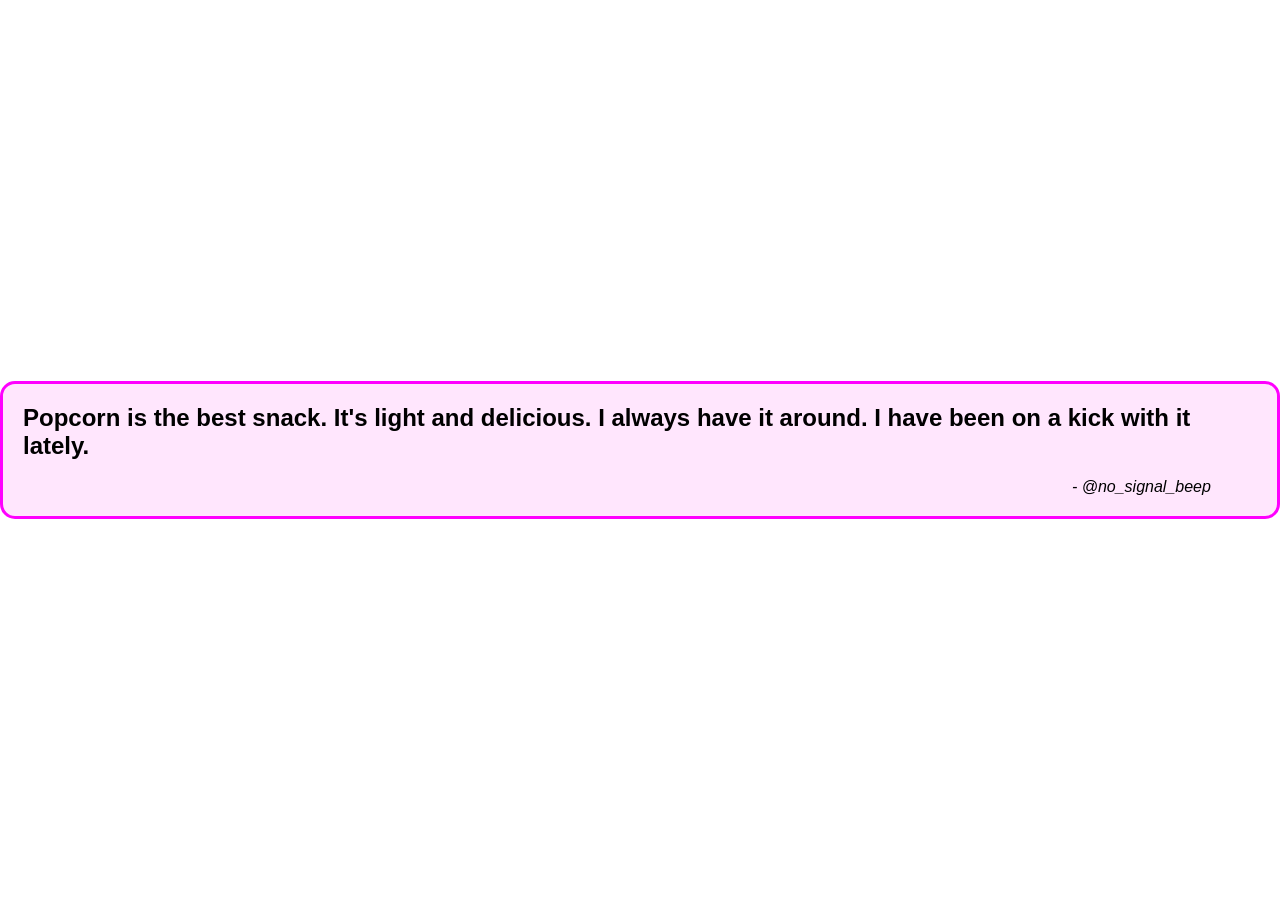
<file: popcorn.html>
<!DOCTYPE html>
<html>
<head>
	<meta charset="utf-8">
	<meta name="viewport" content="width=device-width, initial-scale=1">
	<title>Pop Corn</title>

	<meta property="og:title" content="popcorn is the best snack">
    <meta property="og:description" content="Or at least thats what no signal beep says !!!">
    <meta property="og:image" content="https://aadeshkoirala.com.np/images/nsb.jpg">
    <meta property="og:image" content="https://via.placeholder.com/1200x630.png">
    <meta property="og:locale" content="en-us" data-next-head=""/>
    <meta property="og:type" content="website">

	<style>
		*{
			margin: 0;
			box-sizing: border-box;
		}

		body{
			min-height: 100vh;
			background-image: url('https://aadeshkoirala.com.np/images/popcorn.jpg');
			display: flex;
			justify-content: center;
			align-items: center;
		}

		.card{
			padding: 20px;
			border: 3px magenta solid;
			border-radius: 15px;
			background: #FFE6FD;
			font-family: sans-serif;
		}

		.card h2{

		}

		.card em{
			margin-left: 85%;
		}


	</style>
</head>
<body>
	<div class="card">
		<h2>Popcorn is the best snack. It's light and delicious. I always have it around. I have been on a kick with it lately.</h2>
		<br>
		<em> - @no_signal_beep</em>
	</div>
</body>
</html>
</file>
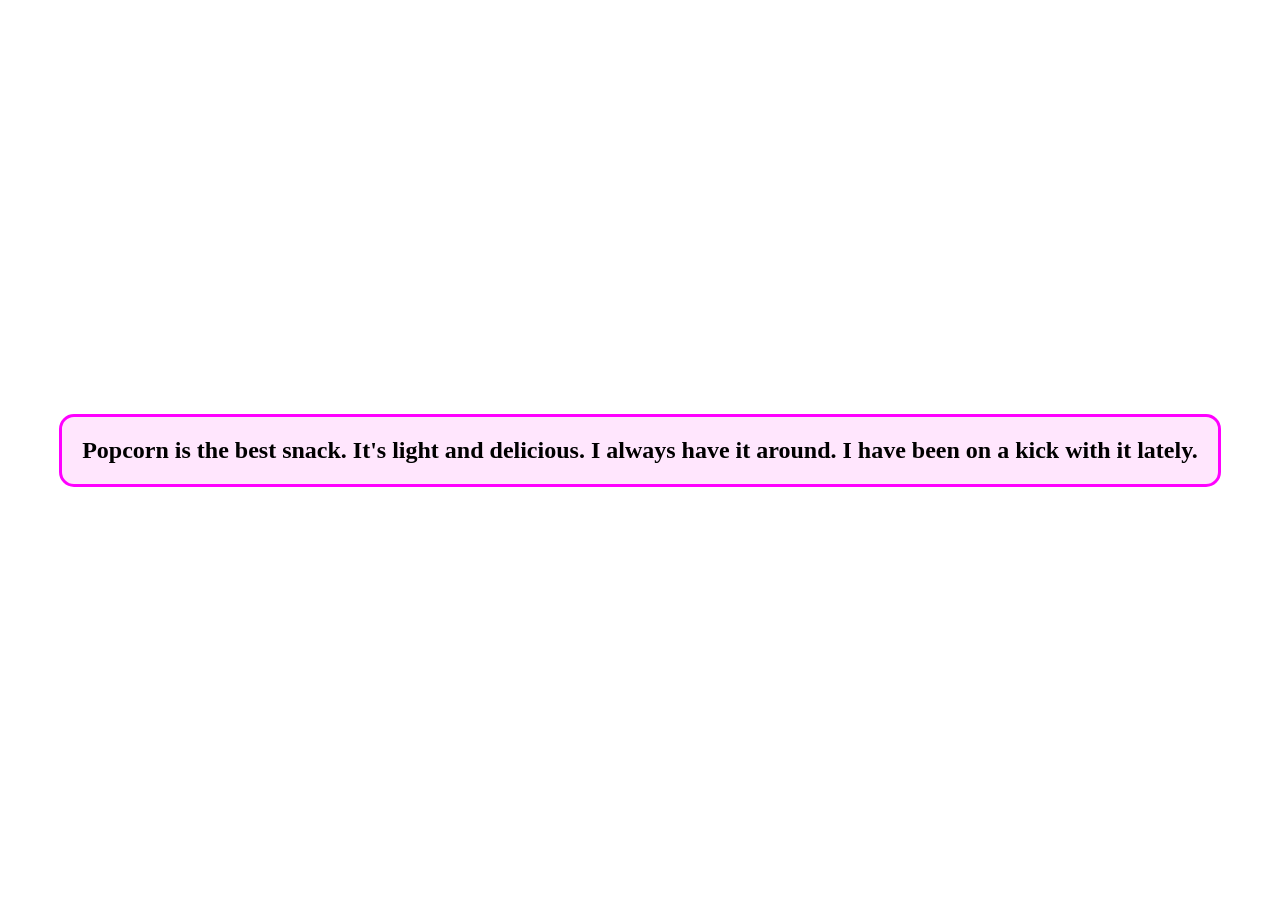
<file: unindexed.html>
<!DOCTYPE html>
<html>
<head>
	<meta charset="utf-8">
	<meta name="viewport" content="width=device-width, initial-scale=1">
	<title>Pop Corn</title>

	<meta property="og:title" content="Hi there no signal beep">
    <meta property="og:description" content="This text has nothing to do with the website !">
    <meta property="og:image" content="https://aadeshkoirala.com.np/images/nsb.jpg">
    <meta property="og:image" content="https://via.placeholder.com/1200x630.png">
    <meta property="og:locale" content="en-us" data-next-head=""/>
    <meta property="og:type" content="website">

	<style>
		*{
			margin: 0;
			box-sizing: border-box;
		}

		body{
			min-height: 100vh;
			background-image: url('https://aadeshkoirala.com.np/images/popcorn.jpg');
			display: flex;
			justify-content: center;
			align-items: center;
		}

		.card{
			padding: 20px;
			border: 3px magenta solid;
			border-radius: 15px;
			background: #FFE6FD;
		}

		.card h2{

		}
	</style>
</head>
<body>
	<div class="card">
		<h2>Popcorn is the best snack. It's light and delicious. I always have it around. I have been on a kick with it lately.</h2>
	</div>
</body>
</html>
</file>
